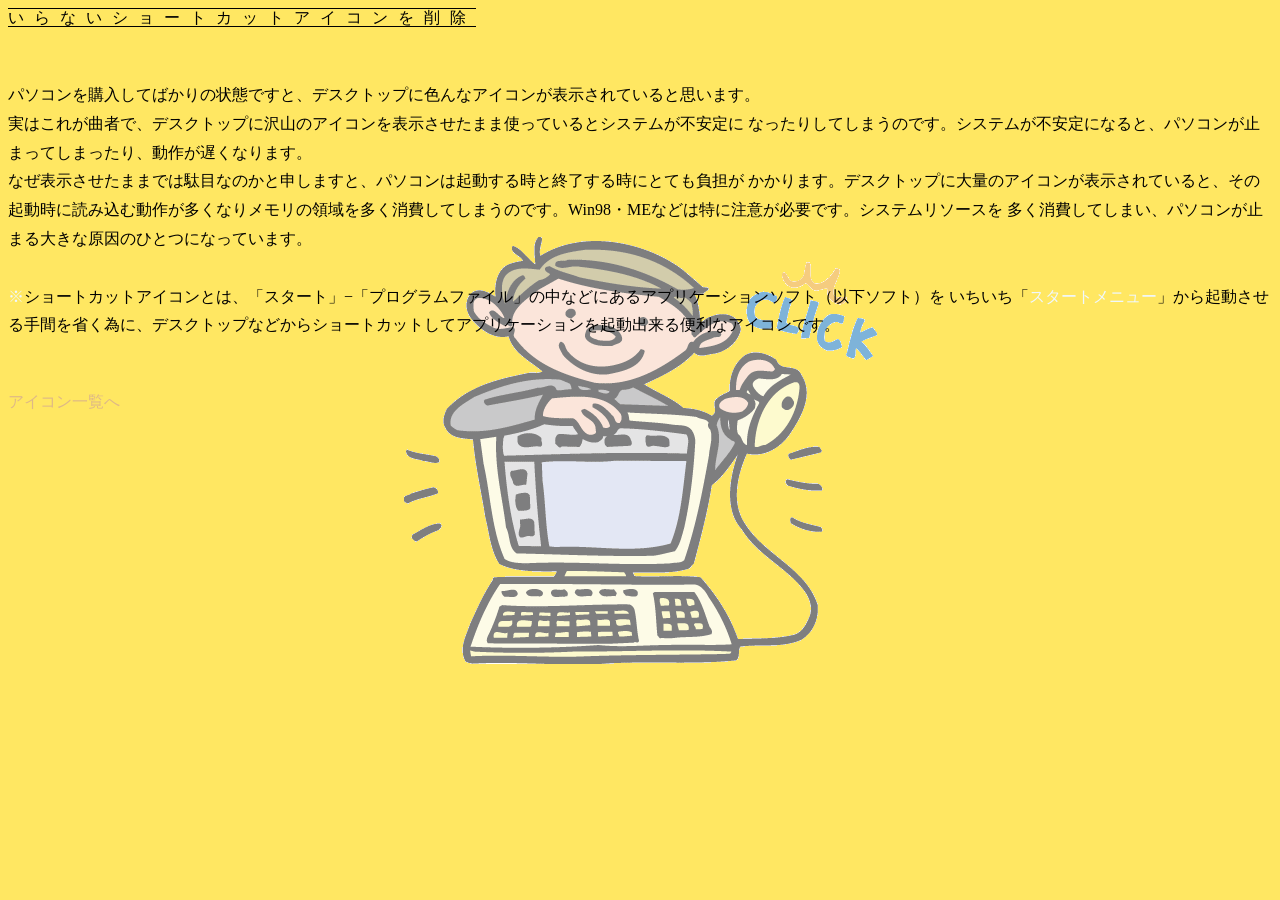
<file: z10/kadai3/index.html>
<!DOCTYPE html>
<html lang="ja">
<head>
<meta charset="utf-8">
<title>ショートカットアイコンについて</title>
<link rel="stylesheet" href="../css/k10.css">
</head>

<body>
<span style="letter-spacing: 10px" id="title">いらないショートカットアイコンを削除</span>
<br><br><br>

<p>
    パソコンを購入してばかりの状態ですと、デスクトップに色んなアイコンが表示されていると思います。<br>
    実はこれが曲者で、デスクトップに沢山のアイコンを表示させたまま使っているとシステムが不安定に なったりしてしまうのです。システムが不安定になると、パソコンが止まってしまったり、動作が遅くなります。<br>
    なぜ表示させたままでは駄目なのかと申しますと、パソコンは起動する時と終了する時にとても負担が かかります。デスクトップに大量のアイコンが表示されていると、その起動時に読み込む動作が多くなりメモリの領域を多く消費してしまうのです。Win98・MEなどは特に注意が必要です。システムリソースを 多く消費してしまい、パソコンが止まる大きな原因のひとつになっています。
<br><br>
    <span class="kome">※</span>ショートカットアイコンとは、「スタート」−「プログラムファイル」の中などにあるアプリケーションソフト（以下ソフト）を いちいち「<span class="kome">スタートメニュー</span>」から起動させる手間を省く為に、デスクトップなどから<span class="shortcut">ショートカットしてアプリケーションを起動出来る便利なアイコンです。</span><br>
</p>


<br><br>
<a href="#">アイコン一覧へ</a>

</body>
</html>
</file>
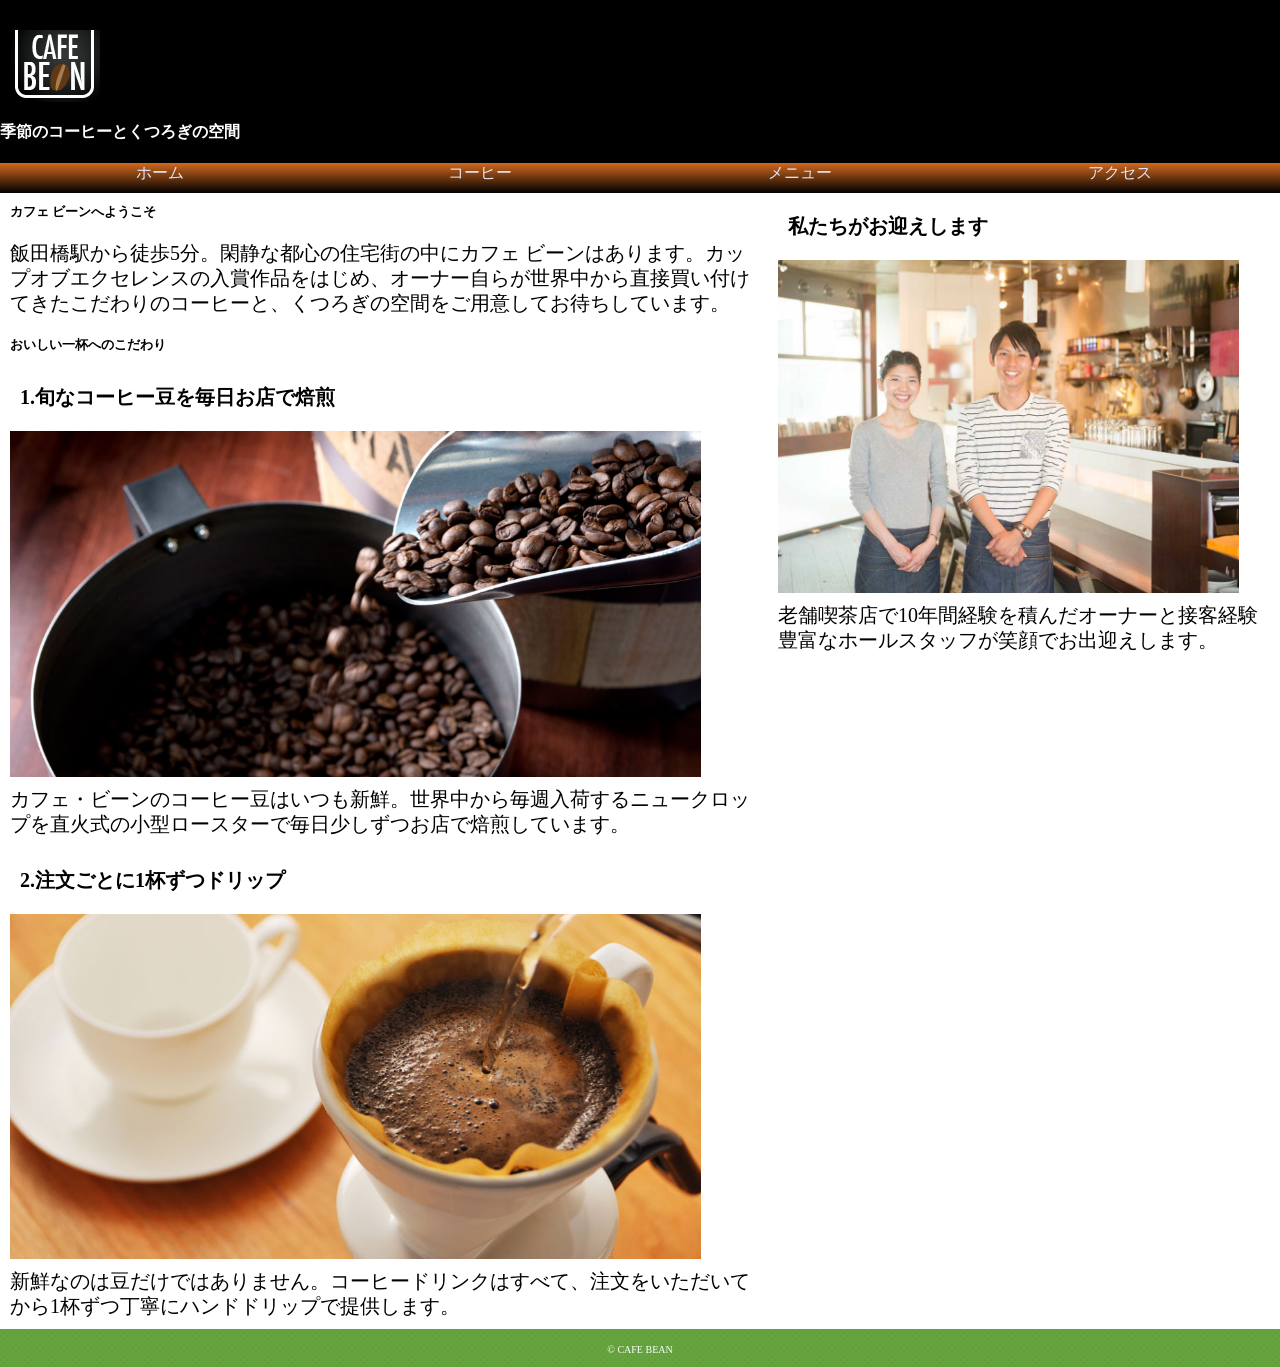
<file: z11/kadai1/index.html>
<!DOCTYPE html>
<html lang="en">
<head>
    <meta charset="UTF-8">
    <meta name="viewport" content="width=device-width, initial-scale=1.0">
    <title>Document</title>
    <link href="css/reset.css" rel="stylesheet">
    <link href="css/style.css" rel="stylesheet">
</head>
<body>
    <header>
        <h1>
            <img src="img/logo.png">
        </h1>
        <h2>季節のコーヒーとくつろぎの空間</h2>
        <nav>
            <ul>
                <li><a href="#">ホーム</a></li>
                <li><a href="#">コーヒー</a></li>
                <li><a href="#">メニュー</a></li>
                <li><a href="#">アクセス</a></li>
            </ul>
        </nav>
    </header>
    <div id="contents">
        <main>
            <div id="vitamin">
                <h3>カフェ ビーンへようこそ</h3>
                <p>
                    飯田橋駅から徒歩5分。閑静な都心の住宅街の中にカフェ ビーンはあります。カップオブエクセレンスの入賞作品をはじめ、オーナー自らが世界中から直接買い付けてきたこだわりのコーヒーと、くつろぎの空間をご用意してお待ちしています。
                </p>
            </div>
            <div id="reciept">
                <h3>おいしい一杯へのこだわり</h3>
                <h4>1.旬なコーヒー豆を毎日お店で焙煎</h4>
                <img src="img/cafe01.jpg">
                <p>カフェ・ビーンのコーヒー豆はいつも新鮮。世界中から毎週入荷するニュークロップを直火式の小型ロースターで毎日少しずつお店で焙煎しています。</p>
                
                <h4>2.注文ごとに1杯ずつドリップ</h4>
                <img src="img/cafe02.jpg">
                <p>新鮮なのは豆だけではありません。コーヒードリンクはすべて、注文をいただいてから1杯ずつ丁寧にハンドドリップで提供します。</p>
            </div>
        </main>
        <div id="sub">
            <h4>私たちがお迎えします</h4>
            <img src="img/cafe03.jpg">
            <p>老舗喫茶店で10年間経験を積んだオーナーと接客経験豊富なホールスタッフが笑顔でお出迎えします。</p>
        </div>
    </div>
    <footer>
        <small>© CAFE BEAN</small>
    </footer>
    
</body>
</html>
</file>
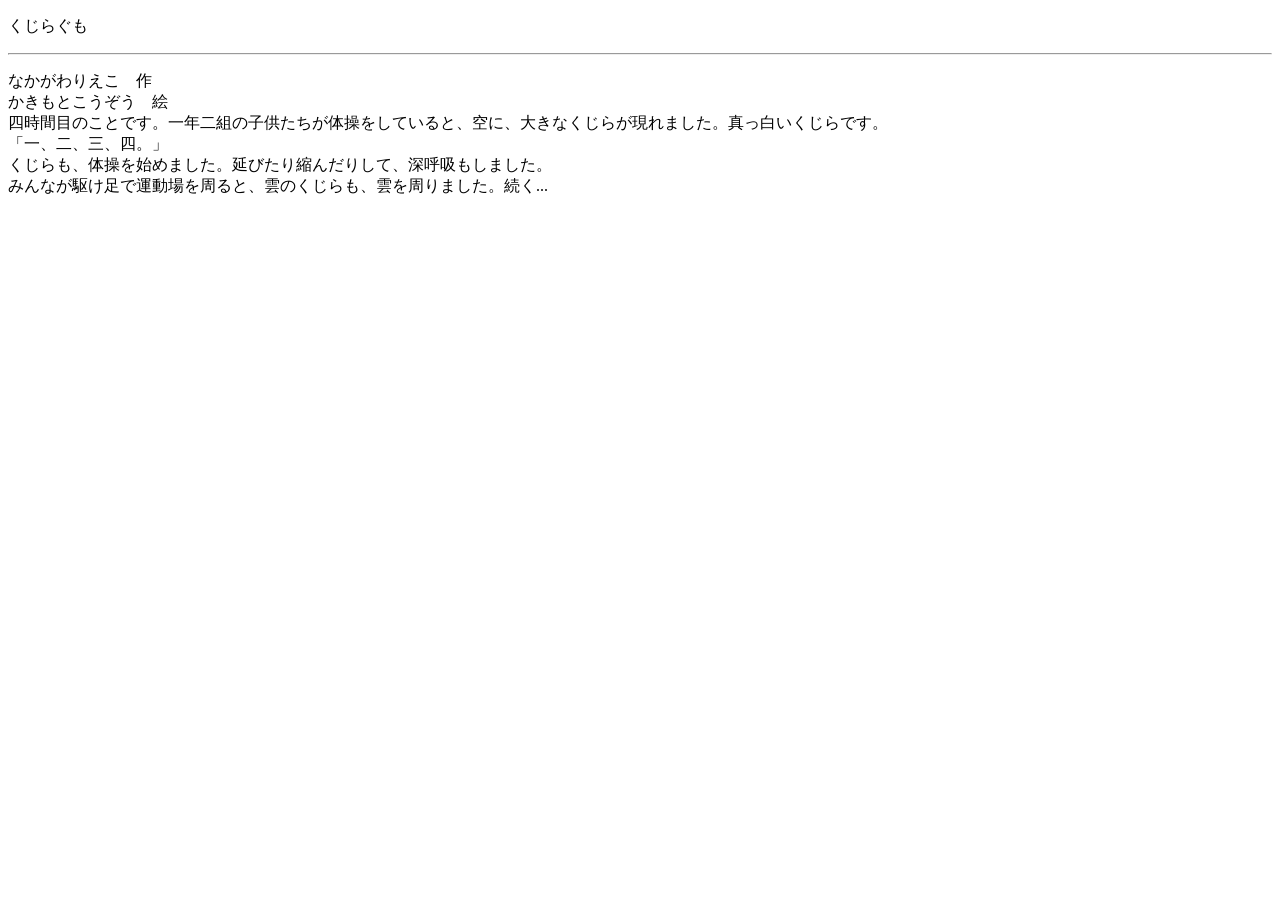
<file: z09/kadai01.html>
<!DOCTYPE html>
<html lang="ja">
<head>
    <meta charset="UTF-8">
    <meta name="viewport" content="width=device-width, initial-scale=1.0">
    <title>Document</title>
</head>
<body>
    
</body>
</html>


<html>

    <head>
        <title>サンプル１</title>
    </head>

    <body>
        <p>
            くじらぐも<br>
        </p>
        
        <hr>
        
        <p>
            なかがわりえこ　作<br>
            かきもとこうぞう　絵<br>
            
            四時間目のことです。一年二組の子供たちが体操をしていると、空に、大きなくじらが現れました。真っ白いくじらです。<br>
            「一、二、三、四。」<br>
            くじらも、体操を始めました。延びたり縮んだりして、深呼吸もしました。<br>
            みんなが駆け足で運動場を周ると、雲のくじらも、雲を周りました。続く... <br>
        </p>
    </body>
</html>
</file>
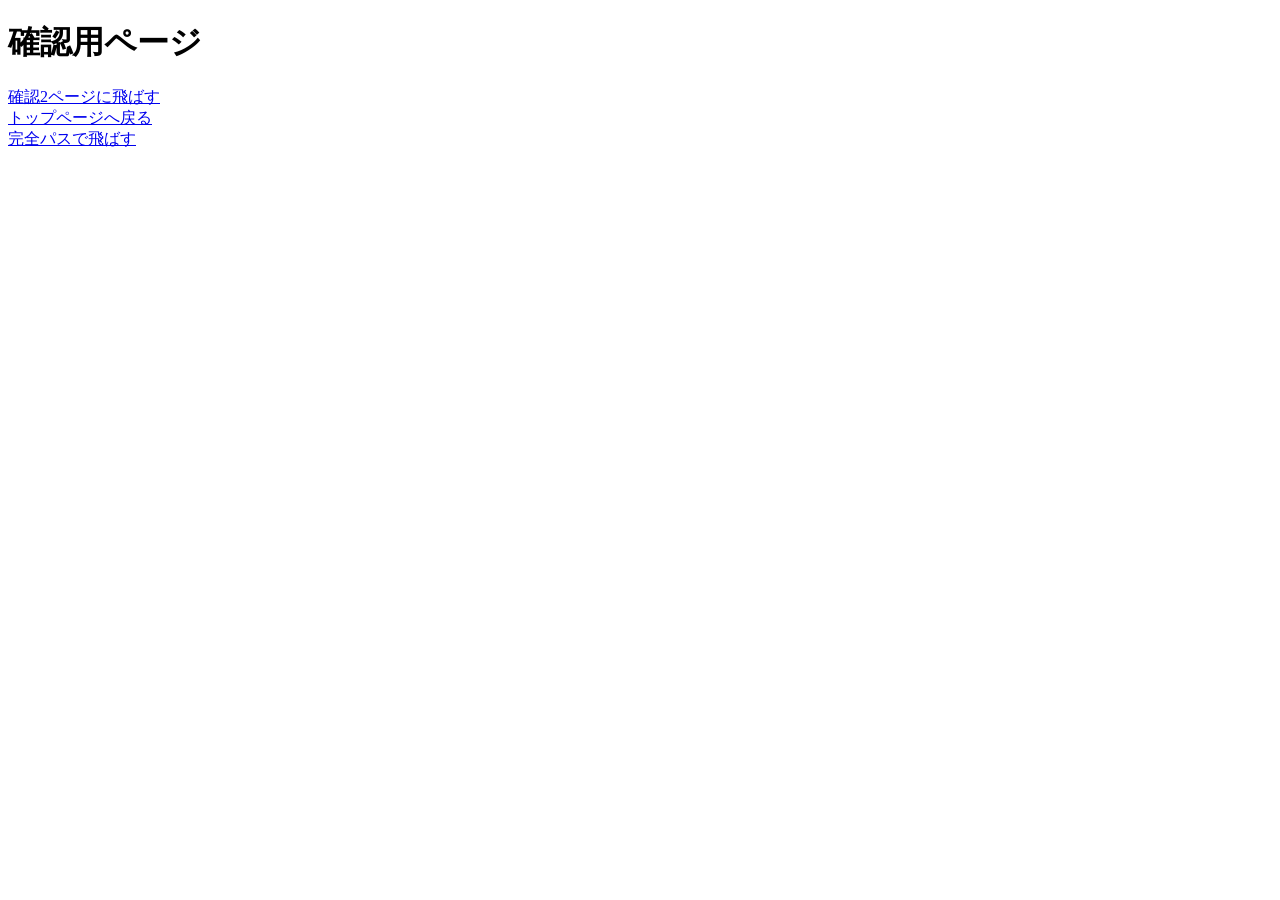
<file: z09/kakunin.html>
<!DOCTYPE html>
<html lang="en">
<head>
    <meta charset="UTF-8">
    <meta name="viewport" content="width=device-width, initial-scale=1.0">
    <title>Document</title>
</head>
<body>
    <h1>確認用ページ</h1>

    <a href="kakunin2.html">確認2ページに飛ばす</a><br>
    <a href="../index.html">トップページへ戻る</a><br>

    <a href="http://192.168.56.101/index.html">完全パスで飛ばす</a><br>
</body>
</html>
</file>
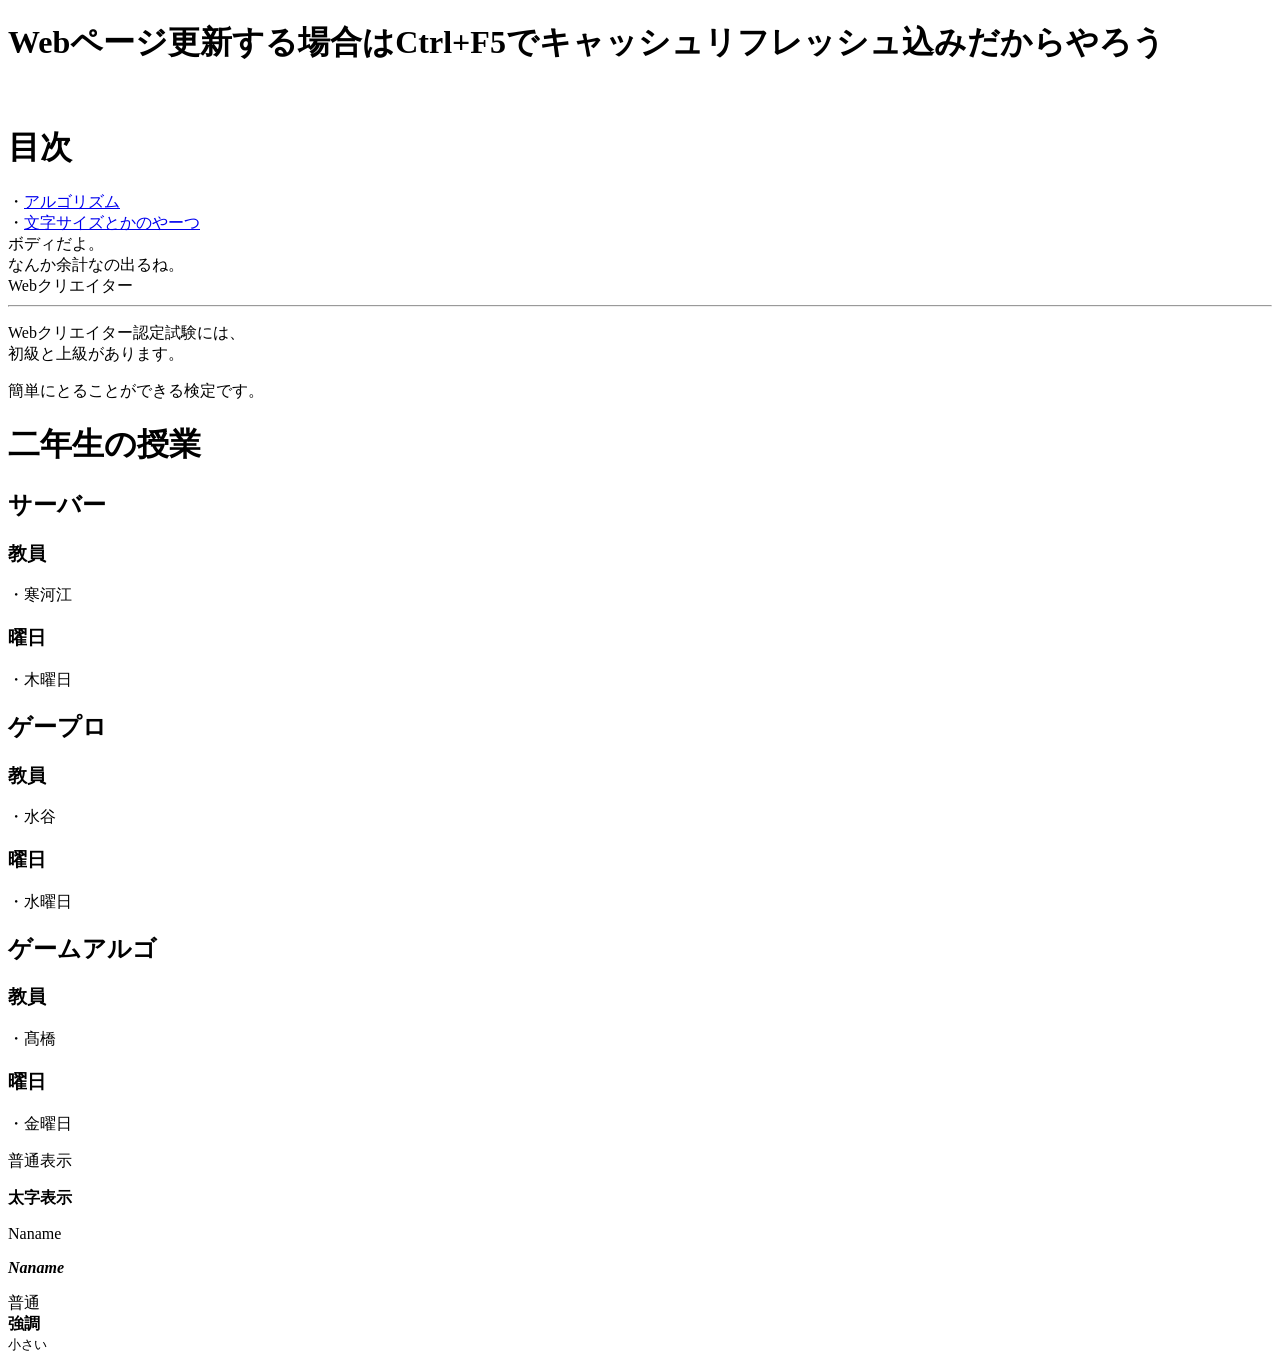
<file: z09/kakunin2.html>
<!-- HTMLのバージョンを記入-->
 <!DOCTYPE html>
<!-- htmlタグに囲まれている部分がHTMLと認識される-->
 <!-- 先頭行と最終行に入力するタグ-->
<!-- 日本語サイト -->
 <html lang="ja">
    <head>
        <!-- Webページの情報を乳直する部分-->
        <!-- 基本的に一般の人が見えない部分-->
         <!-- 文字コード情報とか-->
        
        <!-- 文字コード指定 -->
        <meta charset="UTF-8">

         <!-- ブラウザのタブに表示される文字列-->
          <title>z09の確認1</title>

        <!--別のファイル読み込み-->
    </head>

    <body>
        <!--実際に一般の人に見える部分-->
        <!--HTMLのメイン部分-->
        <h1>Webページ更新する場合はCtrl+F5でキャッシュリフレッシュ込みだからやろう</h1><br>

        <!--目次-->
        <h1>目次</h1>
        ・<a href="#aaa">アルゴリズム</a><br>
        ・<a href="#bbb">文字サイズとかのやーつ</a><br>


        ボディだよ。<br>
        なんか余計なの出るね。<br>

        Webクリエイター<br>
        <hr>
        <p>
            Webクリエイター認定試験には、<br>
            初級と上級があります。<br>
        </p>
        
        <p>
            簡単にとることができる検定です。<br>
        </p>

        <h1>二年生の授業</h1>

        <h2>サーバー</h2>

        <h3>教員</h3>
        ・寒河江
        <h3>曜日</h3>
        ・木曜日
        
        <h2>ゲープロ</h2>
        
        <h3>教員</h3>
        ・水谷
        <h3>曜日</h3>
        ・水曜日

        <div id="aaa">
            <h2>ゲームアルゴ</h2>
            <h3>教員</h3>
            ・髙橋
            <h3>曜日</h3>
            ・金曜日
        </div>

        <div id="bbb">
            <p>普通表示</p>
            <p>
                <b>太字表示</b>
            </p>
            
            <p>Naname</p>
            <p>
                
                <b><i>Naname</i></b>
            </p>
    
            <p>
                普通<br>
                <strong>強調</strong><br>
                <small>小さい</small><br>
            </p>
        </div>

    </body>


</html>
</file>
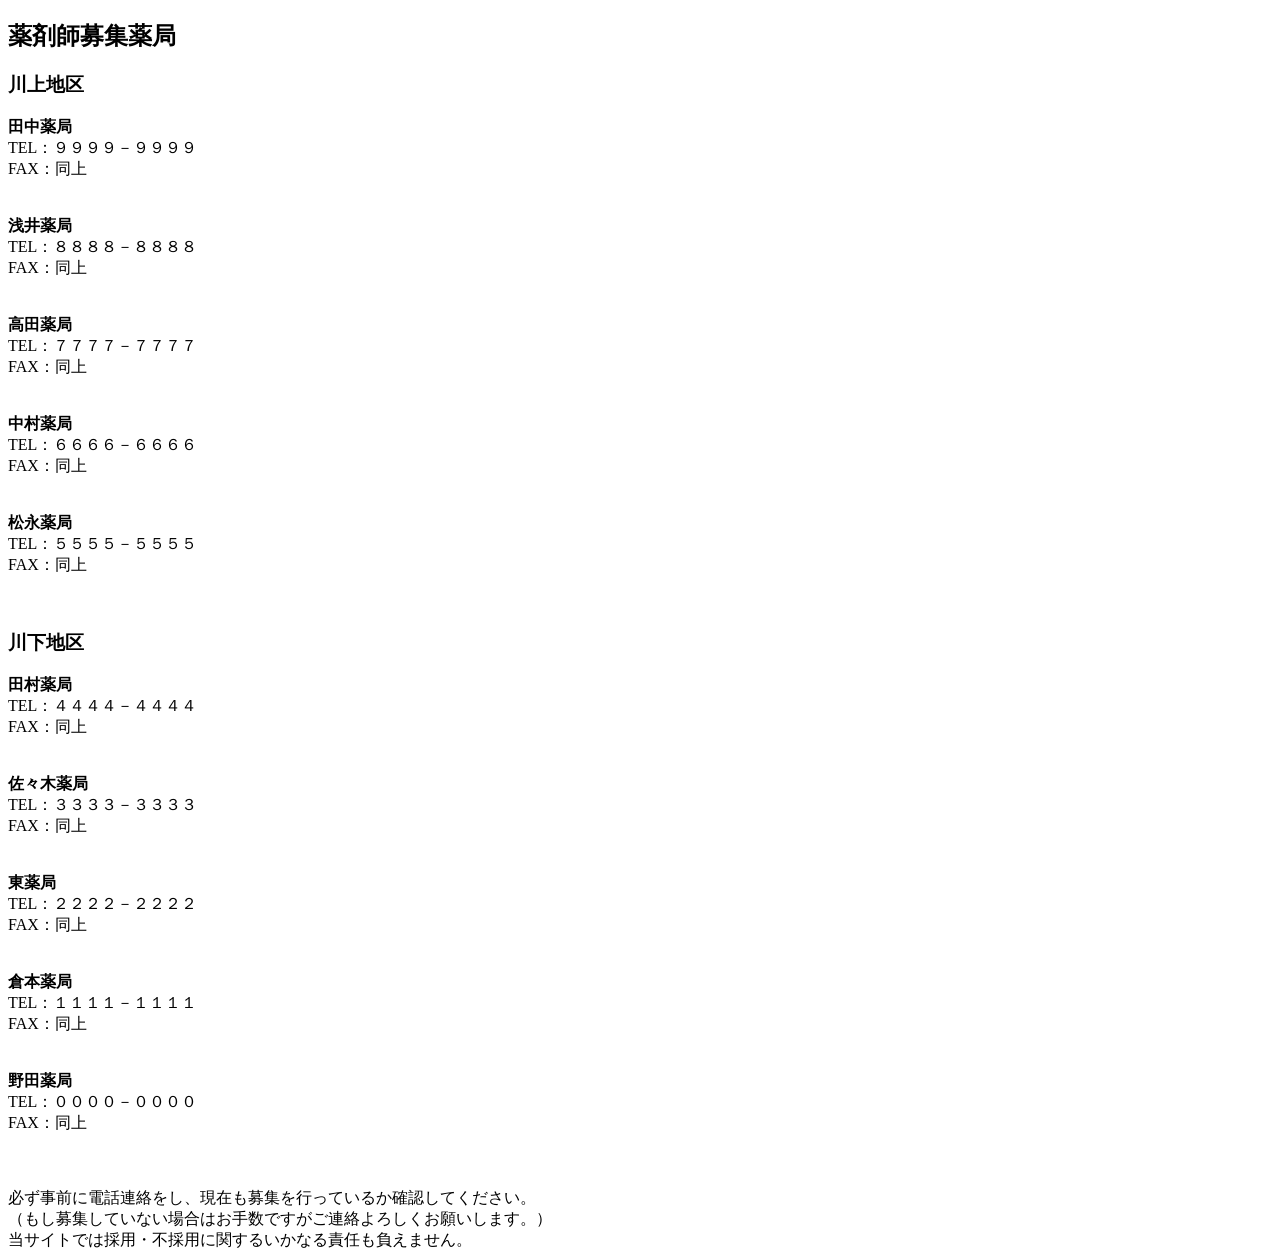
<file: z09/meibo.html>
<!DOCTYPE html>
<html lang="ja">
<head>
<meta charset="utf-8">
  <title>名簿</title>
 </head>

<body>
<h2>薬剤師募集薬局</h2>

<a id="kawakami"><h3>川上地区</h3></a>

<b>田中薬局</b><br>
  TEL：９９９９－９９９９<br>
  FAX：同上<br>
  <br>
  <br>
<b>浅井薬局</b><br>
  TEL：８８８８－８８８８<br>
  FAX：同上<br>
  <br>
  <br>
<b>高田薬局</b><br>
  TEL：７７７７－７７７７<br>
  FAX：同上<br>
  <br>
  <br>
<b>中村薬局</b><br>
  TEL：６６６６－６６６６<br>
  FAX：同上<br>
  <br>
  <br>
<b>松永薬局</b><br>
  TEL：５５５５－５５５５<br>
  FAX：同上<br>
  <br>
  <br>
  <a id="kawasimo"><h3>川下地区</h3></a>

<b>田村薬局</b><br>
  TEL：４４４４－４４４４<br>
  FAX：同上 <br>
  <br>
  <br>
<b>佐々木薬局</b><br>
  TEL：３３３３－３３３３<br>
  FAX：同上<br>
  <br>
  <br>
<b>東薬局</b><br>
  TEL：２２２２－２２２２<br>
  FAX：同上<br>
  <br>
  <br>
<b>倉本薬局</b><br>
  TEL：１１１１－１１１１<br>
FAX：同上<br>
<br>
<br>
<b>野田薬局</b><br>
TEL：００００－００００<br>
FAX：同上<br>
<br>
<br>
<br>
必ず事前に電話連絡をし、現在も募集を行っているか確認してください。<br>
（もし募集していない場合はお手数ですがご連絡よろしくお願いします。）<br>
当サイトでは採用・不採用に関するいかなる責任も負えません。
</body>
</html>
</file>
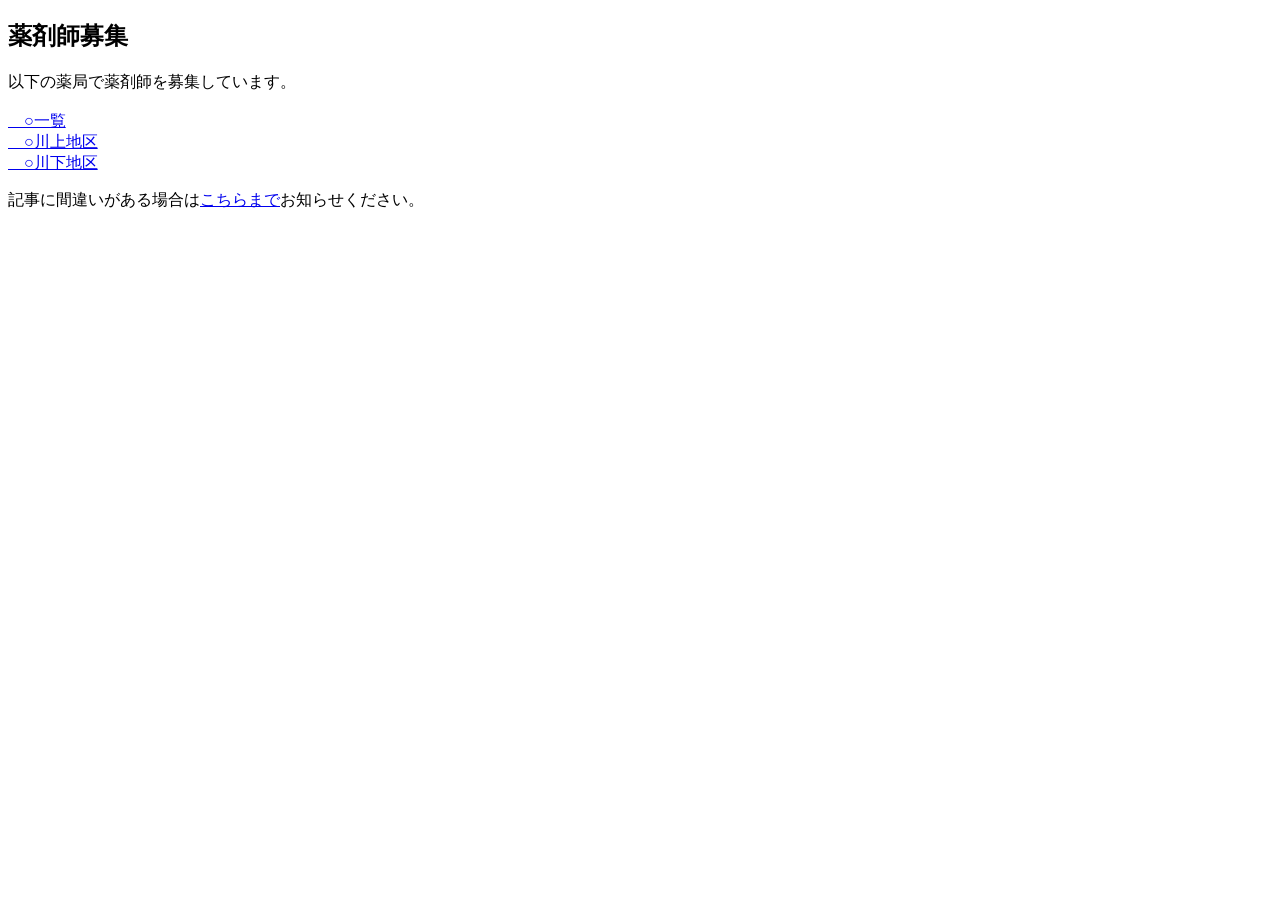
<file: z09/yakuzai.html>
<!DOCTYPE html>
<html lang="ja">
<head>
<meta charset="utf-8">
  <title>薬剤師募集</title>
 </head>

<body>
<h2>薬剤師募集</h2>
<p>以下の薬局で薬剤師を募集しています。<br>
<br>
  <a href="meibo.html">　○一覧</a><br>

<a href="meibo.html#kawakami">　○川上地区</a><br>
<a href="meibo.html#kawasimo">　○川下地区</a><br>
</p>
記事に間違いがある場合は<a href="mailto:yakuzai@xxx.com">こちらまで</a>お知らせください。
</body>
</html>
</file>
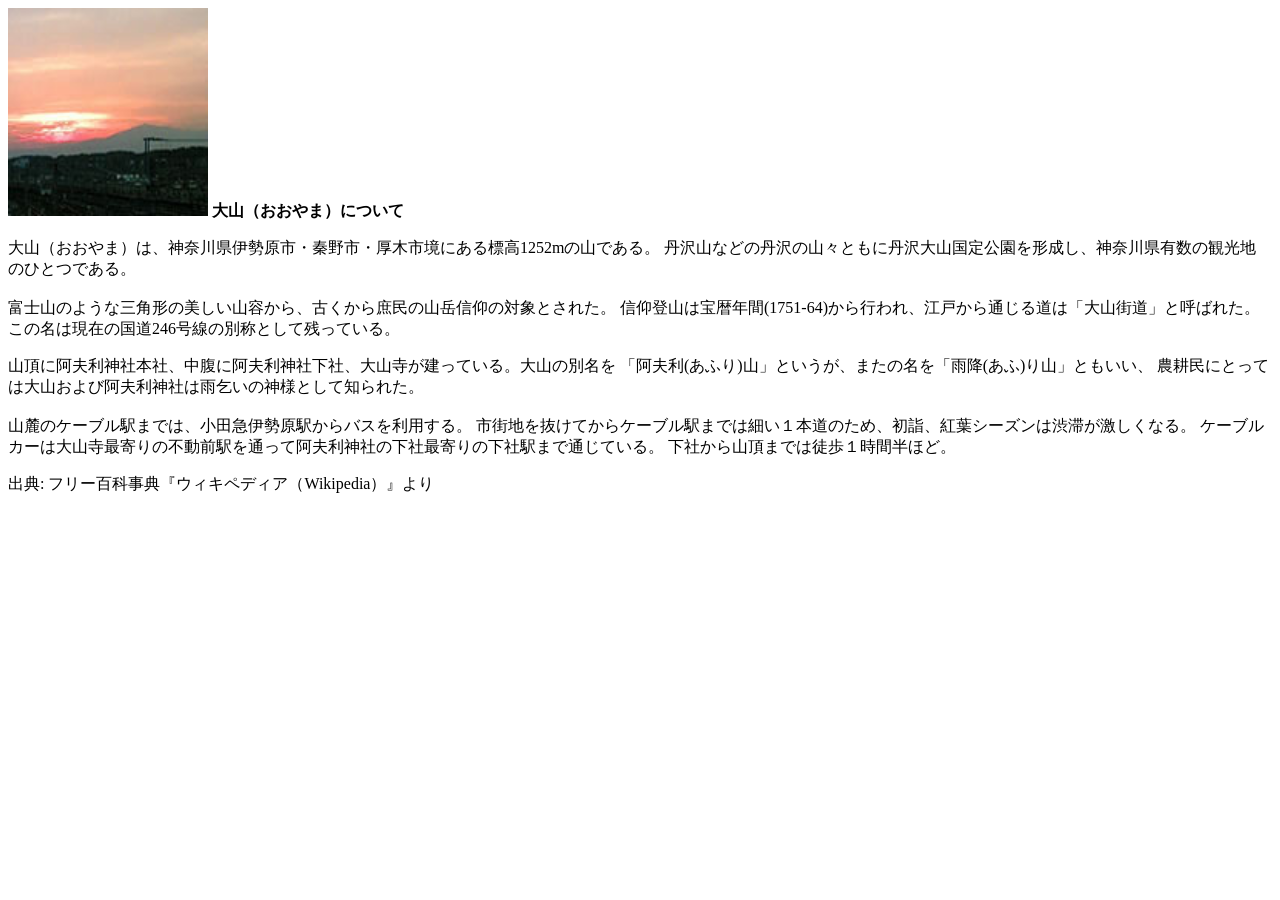
<file: z10/gazou.html>
<!DOCTYPE html>
<html lang="ja">

<head>
    <meta charset="utf-8">
    <title>タグの学習5-2</title>
</head>

<body>

    <img src="img/ooyama.jpg" alt="「大山と夕日の写真」" title="夕日に映える大山" width="200" height="auto">

    <b>大山（おおやま）について</b>
    <p>大山（おおやま）は、神奈川県伊勢原市・秦野市・厚木市境にある標高1252mの山である。
        丹沢山などの丹沢の山々ともに丹沢大山国定公園を形成し、神奈川県有数の観光地のひとつである。<br>
        <br>
        富士山のような三角形の美しい山容から、古くから庶民の山岳信仰の対象とされた。
        信仰登山は宝暦年間(1751-64)から行われ、江戸から通じる道は「大山街道」と呼ばれた。
        この名は現在の国道246号線の別称として残っている。
    </p>

    <p>山頂に阿夫利神社本社、中腹に阿夫利神社下社、大山寺が建っている。大山の別名を
        「阿夫利(あふり)山」というが、またの名を「雨降(あふ)り山」ともいい、
        農耕民にとっては大山および阿夫利神社は雨乞いの神様として知られた。<br>
        <br>
        山麓のケーブル駅までは、小田急伊勢原駅からバスを利用する。
        市街地を抜けてからケーブル駅までは細い１本道のため、初詣、紅葉シーズンは渋滞が激しくなる。
        ケーブルカーは大山寺最寄りの不動前駅を通って阿夫利神社の下社最寄りの下社駅まで通じている。
        下社から山頂までは徒歩１時間半ほど。
    </p>

    出典: フリー百科事典『ウィキペディア（Wikipedia）』より


</body>

</html>
</file>
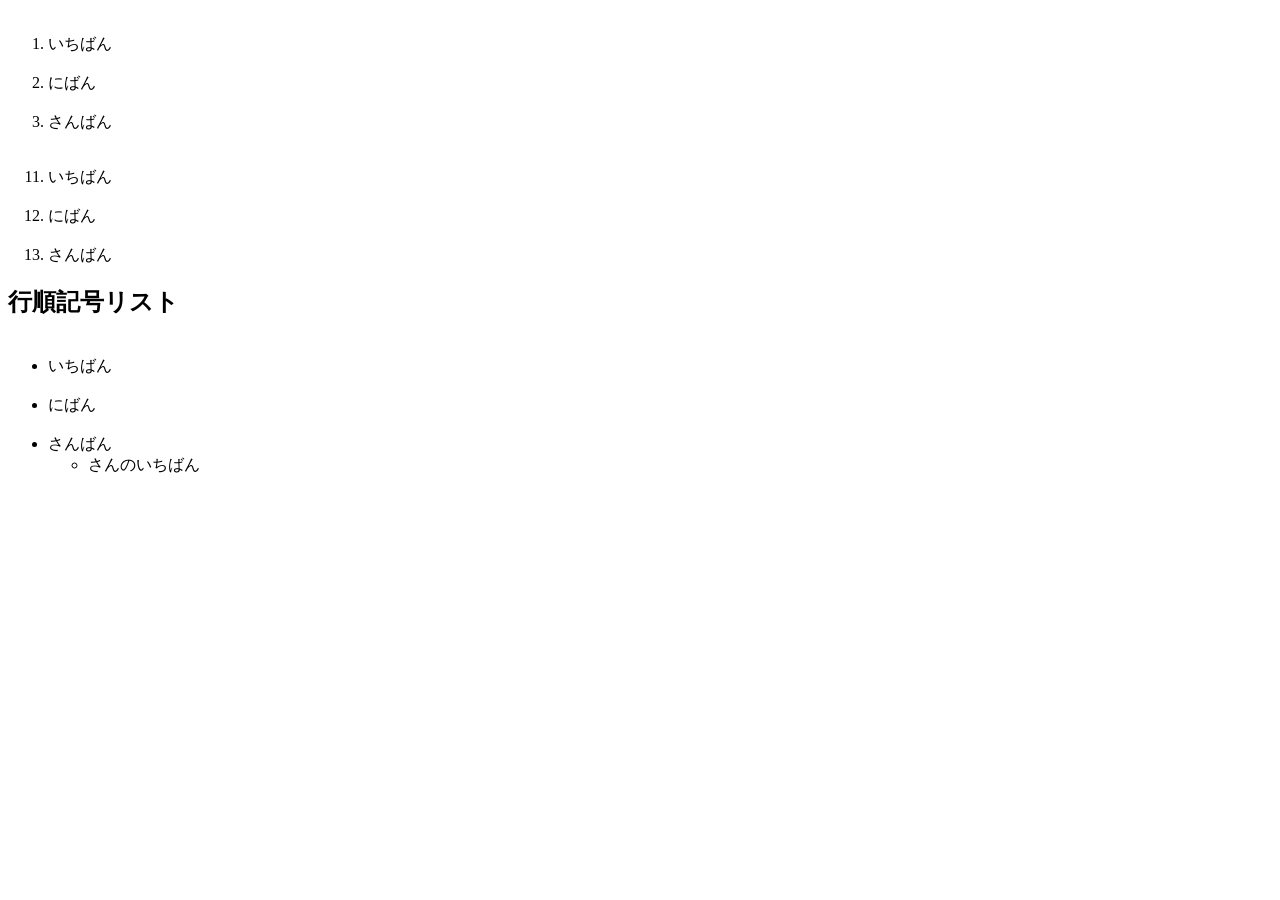
<file: z10/kakunin.html>
<!DOCTYPE html>
<html lang="ja">

<head>
    <meta charset="utf-8">
    <title>タグの学習5-2</title>
</head>

<body>
    <ol>
            <li>いちばん</li>
            <li>にばん</li>
            <li>さんばん</li>
    </ol>

    <ol start="11">
            <li>いちばん</li>
            <li>にばん</li>
            <li>さんばん</li>
    </ol>

    <h2>行順記号リスト</h2>

    <ul>
            <li>いちばん</li>
            <li>にばん</li>
            <li>さんばん</li>
        <ul>
            <li>さんのいちばん</li>
        </ul>
    </ul>


</body>

</html>
</file>
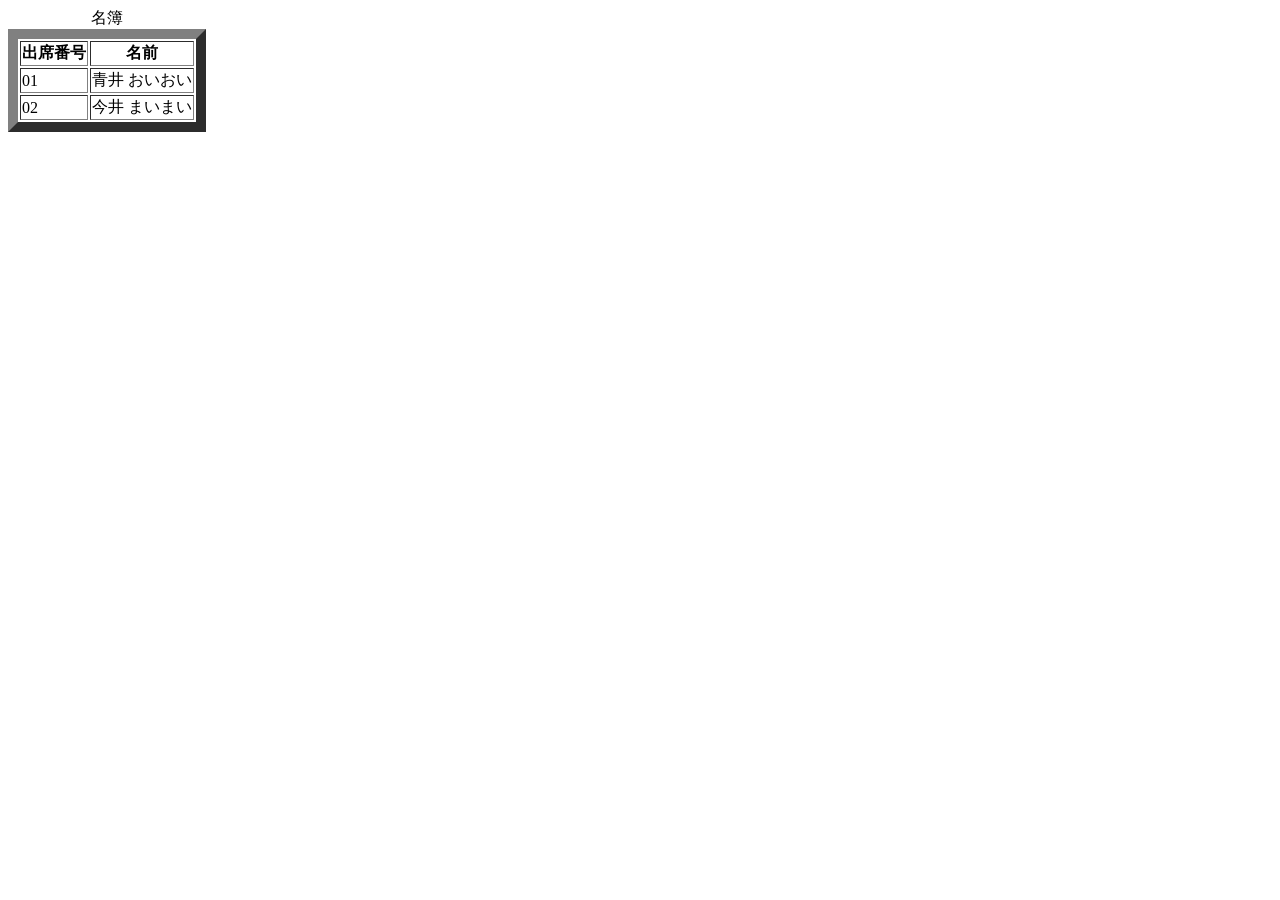
<file: z10/kakunin2.html>
<!DOCTYPE html>
<html lang="ja">
<head>
    <meta charset="UTF-8">
    <meta name="viewport" content="width=device-width, initial-scale=1.0">
    <title>Document</title>
</head>
<body>
    <table border="10">
        <caption>名簿</caption>
        <tr>
            <th>出席番号</th>
            <th>名前</th>

        </tr>

        <tr>
            <td>01</td>
            <td>青井 おいおい</td>

        </tr>

        <tr>
            <td>02</td>
            <td>今井 まいまい</td>

        </tr>
    </table>
</body>
</html>
</file>
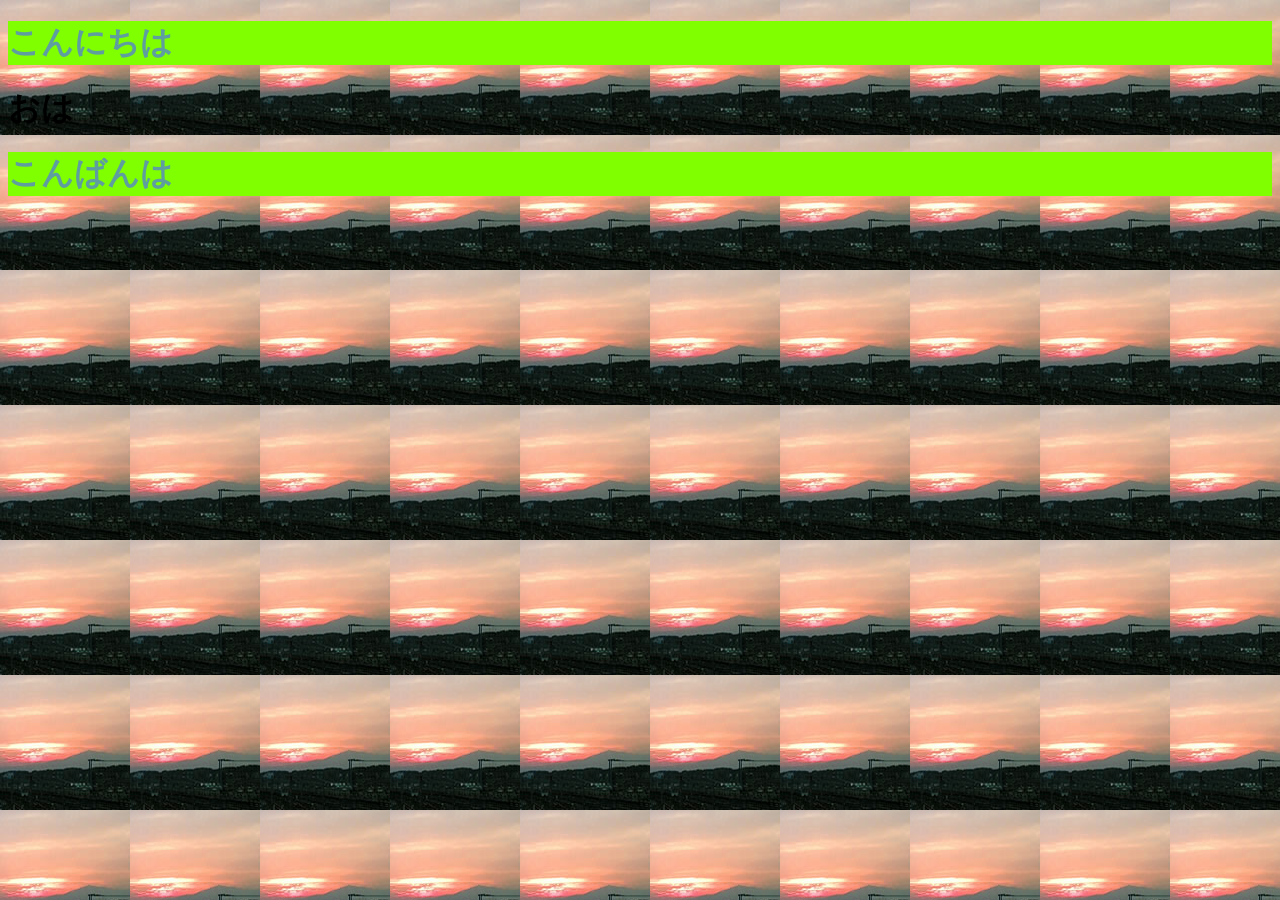
<file: z10/kakunin3.html>
<!DOCTYPE html>
<html lang="en">
<head>
    <meta charset="UTF-8">
    <meta name="viewport" content="width=device-width, initial-scale=1.0">
    <title>Document</title>

    <!-- パターン２ 全体反映用の時-->
    <!-- <style>
        .test{
            color: blue;
            font-size: 40pt;
        }
    </style> -->

    <!-- パターン３ 別ファイルにしてまとめる (可読性くそあがる) -->
     <link rel="stylesheet" href="css/test.css">

</head>
<body>
    <!-- パターン１　個別で色々変えたいとき (可読性さがる)-->
    <!-- <h1 style="color:#800;font-size:30pt" >おはよう</h1> 
    <h1>こんにちは</h1>
    <h1>こんばんは</h1> -->

    <!-- パターン２ -->
    <!-- <h1 class="test">こんにちは</h1>
    <h1>おは</h1>
    <h1 class="test">こんばんは</h1> -->

    <!-- パターン３ -->
    <h1 class="test">こんにちは</h1>
    <h1>おは</h1>
    <h1 class="test">こんばんは</h1>
</body>
</html>
</file>
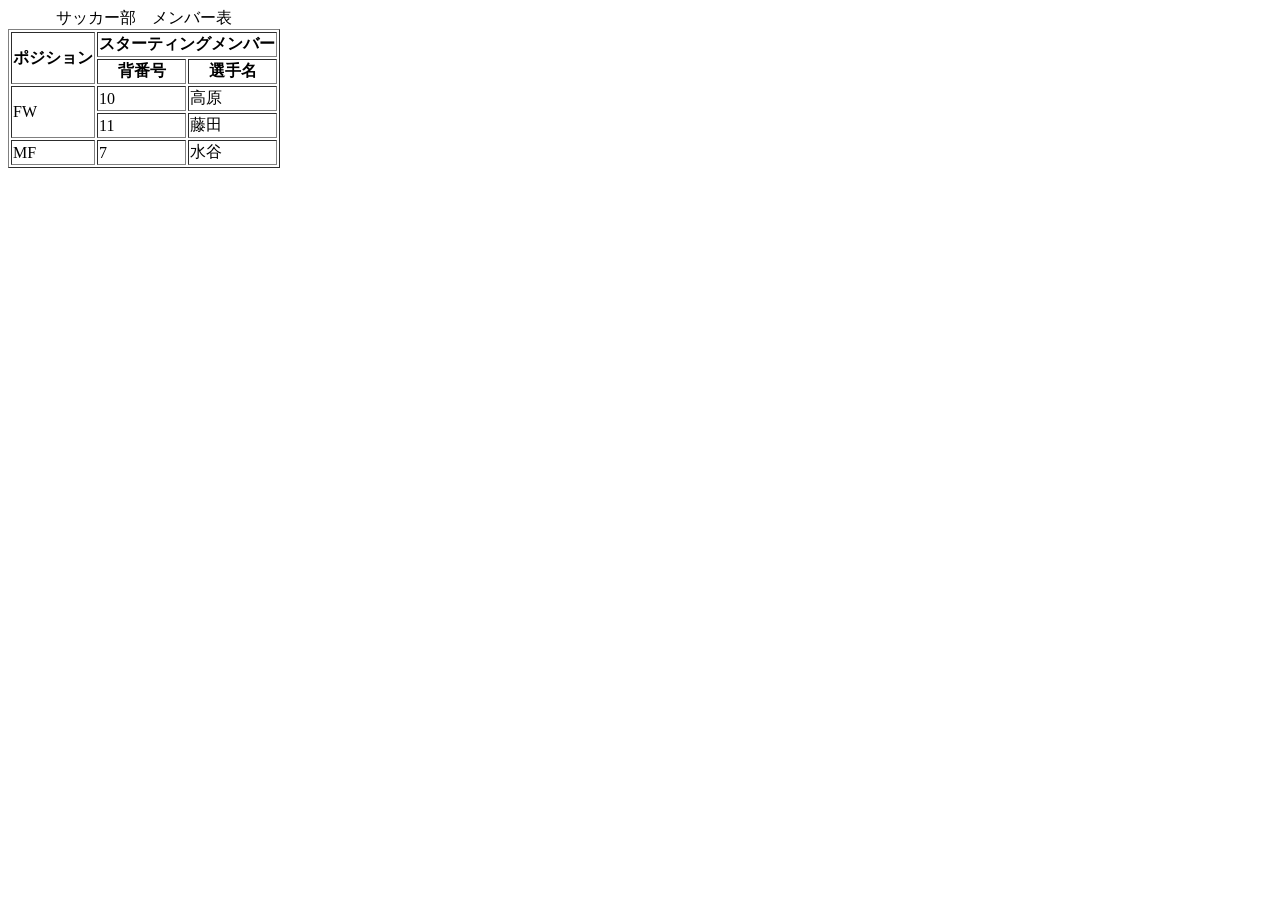
<file: z10/table.html>
<!DOCTYPE html>
<html lang="ja">
<head>
    <meta charset="UTF-8">
    <meta name="viewport" content="width=device-width, initial-scale=1.0">
    <title>Document</title>
</head>

<body>
    <table border="1">
        <caption>サッカー部　メンバー表</caption>
        <tr>
            <th rowspan = "2">ポジション</th>
            <th colspan="2">スターティングメンバー</th>
        </tr>

        <tr>
            <th>背番号</th>
            <th>選手名</th>
        </tr>

        <tr>
            <td rowspan="2">FW</td>
            <td>10</td>
            <td>高原</td>
        </tr>
        <tr>
            <td>11</td>
            <td>藤田</td>
        </tr>
        <tr>
            <td>MF</td>
            <td>7</td>
            <td>水谷</td>
        </tr>
    </table>    
</body>
</html>
</file>
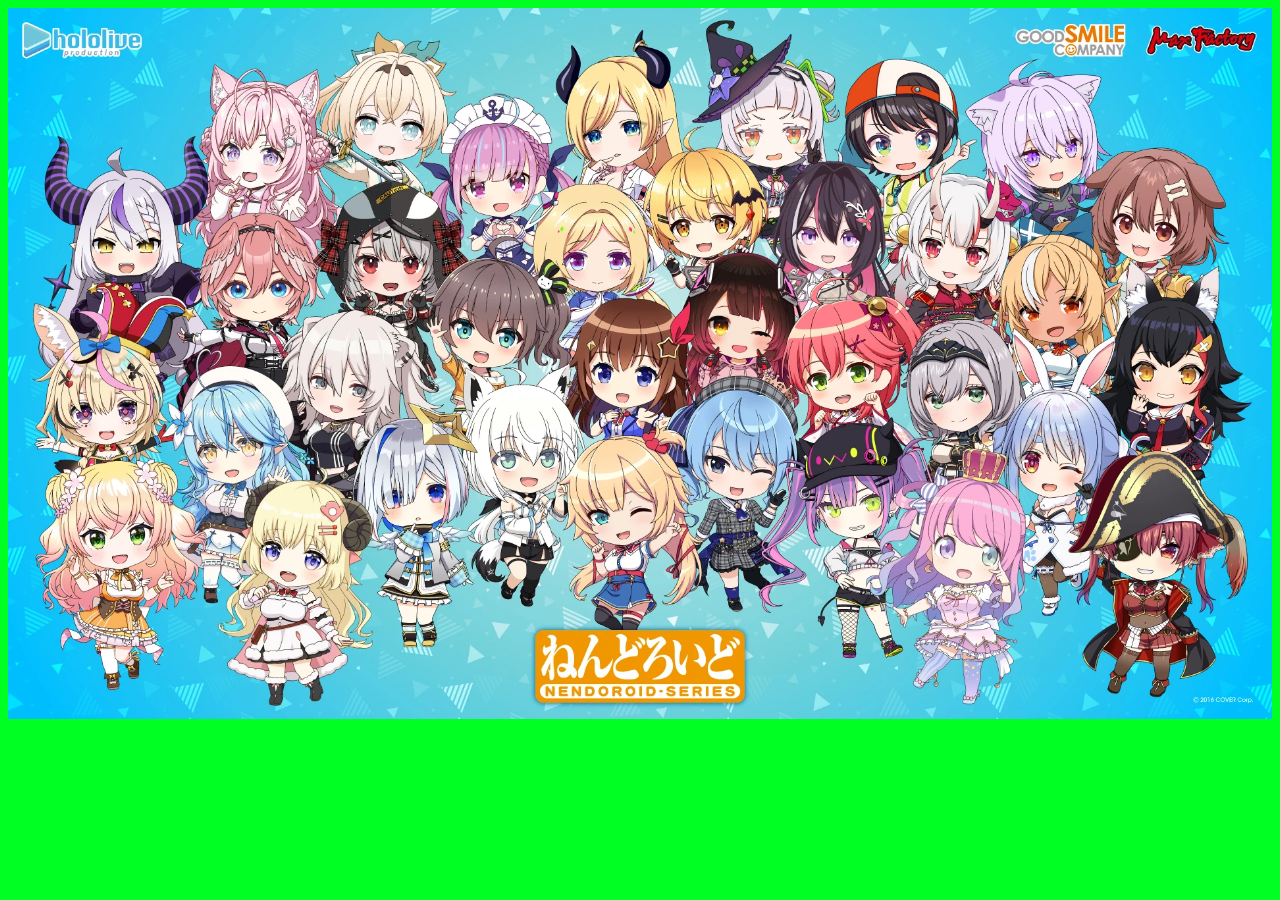
<file: z11/kakunin1.html>
<!DOCTYPE html>
<html lang="en">
<head>
    <meta charset="UTF-8">
    <meta name="viewport" content="width=device-width, initial-scale=1.0">
    <title>Document</title>
    <link rel="stylesheet" href="css/kakunin1.css">
</head>
<body>
    <img src="img/kakunin.png" alt="大きい画像">
</body>
</html>
</file>
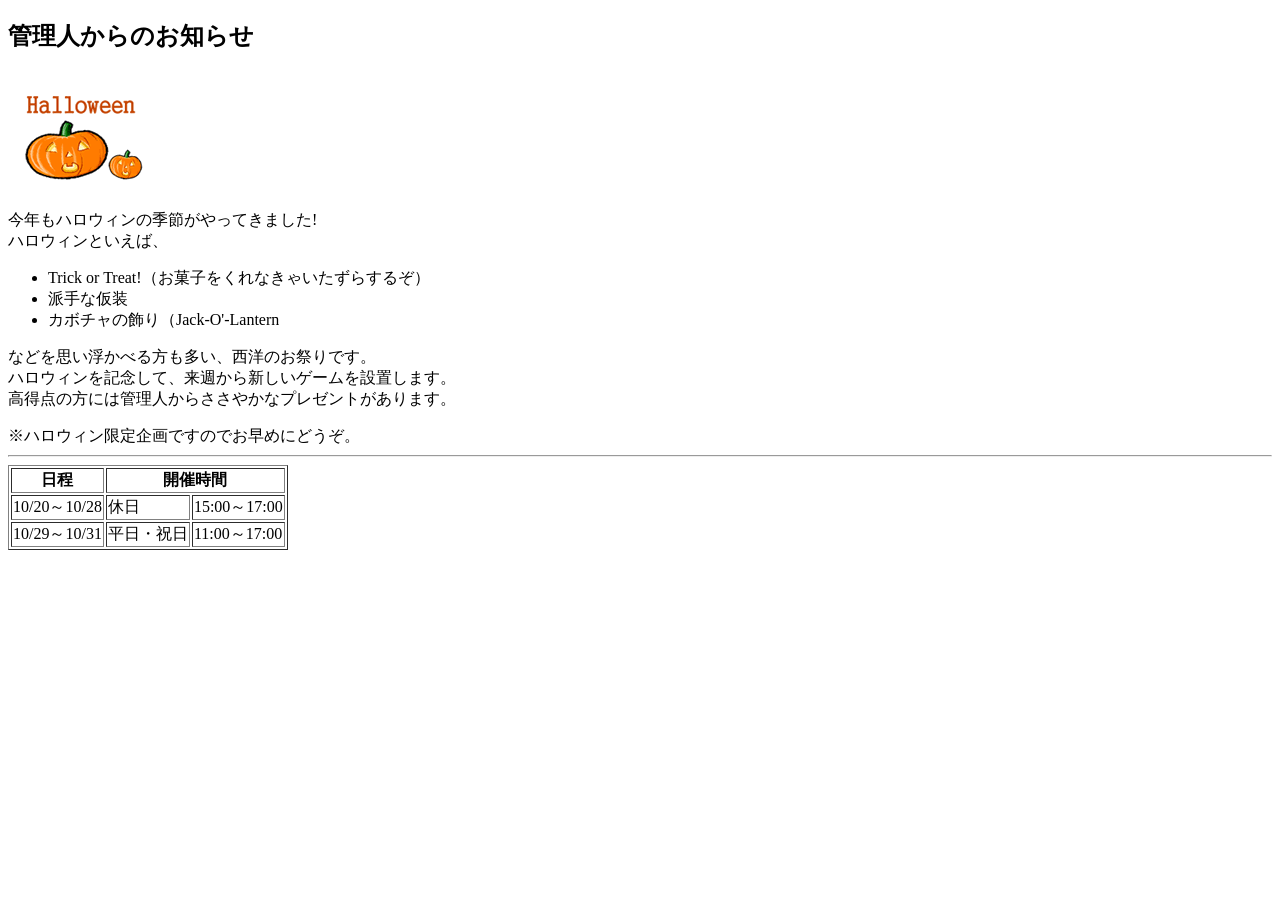
<file: z10/課題②/halloween.html>
<!DOCTYPE html>
<html lang="ja">
<head>
<meta charset="utf-8">
<title>ハロウィン記念イベント開催</title>
</head>
<body>

<h2> 管理人からのお知らせ</h2> <br>

<img src="img/halloween.gif" alt="かぼちゃおばけ" title="ハロウィン" width="auto" height="auto">

<p>
今年もハロウィンの季節がやってきました! <br>
ハロウィンといえば、 <br>

<ul>
    <li>Trick or Treat!（お菓子をくれなきゃいたずらするぞ）</li>
    <li>派手な仮装</li>
    <li>カボチャの飾り（Jack-O'-Lantern</li>
</ul>


などを思い浮かべる方も多い、西洋のお祭りです。 <br>
ハロウィンを記念して、来週から新しいゲームを設置します。 <br>
高得点の方には管理人からささやかなプレゼントがあります。<br> </p>
※ハロウィン限定企画ですのでお早めにどうぞ。<br>
<hr>
<table border="1">
    <tr>
        <th>日程</th>
        <th colspan="2">開催時間</th>
    </tr>
    
    <tr>
        <td>10/20～10/28</td>
        <td>休日</td>
        <td>15:00～17:00</td>
    </tr>

    <tr>
        <td>10/29～10/31</td>
        <td>平日・祝日</td>
        <td>11:00～17:00</td>
    </tr>
</table>

</body>
</html>
</file>
<file: z10/css/k10.css>
body{
    background-color: rgb(255, 231, 98);
    background-image: url(../kadai3/img/back.gif);
    background-repeat: no-repeat;
    background-position: center;
    background-attachment: fixed;

}

a:link{text-decoration: none;color: burlywood;}
a:visited{text-decoration: none;color: rgb(0, 162, 255);}
a:focus{text-decoration: none;color: rgb(255, 0, 0);}
a:hover{text-decoration: none;color: rgb(0, 255, 34);}

p{
    line-height: 180%;
}

#title{
    letter-spacing: 10px;
    border-top: 1px solid black;
    border-bottom: 1px solid black; 
}

.kome{
    color: aliceblue;
}

.shortcut{
    font-family: serif;
}
</file>
<file: z11/kadai1/css/style.css>
@charset "utf-8";

img{
    max-width: 90%;
    margin: 0px 10px;
}

header {
    background-color: black;
    background-position: center;
}

header h1 {
    padding-top: 30px;
    padding-bottom: 20px;
}

header h2 {
    /* line-height: 20px; */
    margin-bottom: 20px;
    color: white;
}

ul{
    display: flex;
}

li{
    width: 100%;
    height: 30px;
    text-align: center;
    background: linear-gradient(to bottom, chocolate, black);
}



a:link{text-decoration:none;color:lavender;}
a:visited{text-decoration:none;color:lavender;}
a:focus{text-decoration:none;color:lavender;}
a:hover{text-decoration:none;color:lavender;}


p{
    font-size: 13px;
    margin: 10px;
    line-height: 18px;
}

h3{
    text-align: center;
    font-size: 13px;
    padding: 10px;
}
h4{
    text-align: center;
    font-size: 20px;
    padding: 20px;
}

#reciept p{
    margin: 10px;
}

footer{
    background-image: url(../img/footer_bg.png);
    padding: 10px 0;
    text-align: center;
    width: 100%;
}

small{
    font-size: 10px;
    color: white;
}

/* タブレット向け（768px～1023px） */
@media screen and (min-width:768px) {
    h3
    {
        text-align: left;
    }
    h4
    {
        text-align: left;
    }
    p{
    font-size: 20px;
    margin: 10px;
    line-height: 25px;
    }
}

/* PC向け（1024px～） */
@media screen and (min-width:1024px) {
    main
    {
    float: left;
    width: 60%;

    }
    #sub
    {
        float: right;
        width: 40%;
    }

    footer
    {
        clear :left;
    }
}
</file>
<file: z10/css/test.css>
.test{
    color: cadetblue;
    background-color: chartreuse;
}

body
{
    background-image: url(../img/ooyama.jpg);
}

a:hover
{
    text-decoration: underline;
    color: rgb(187, 255, 0);
}
</file>
<file: z11/css/kakunin1.css>
@charset "UTF-8";

img
{
     /* 画像の横幅をスクリーンサイズに合わせる */
    max-width: 100%;
    height: auto;
}


/* モバイルファーストの概念で作るので、スマホの設定からしていく */

/* スマホ用画面設定 */
body
{
    background-color: aliceblue;
}

/* メディアクエリのデザイン */

/* タブレット向け設定　(760px - 1023px) */

@media screen and (min-width:760px){
    /* ブラウザサイズが760を超えたら、ここのデザインを適用 */
    /* スマホデザインの変更点のみを上書きする */
    body{
        background-color: rgb(0, 136, 255);
    }
}

/* PC向け設定　(1024px以上) */

@media screen and (min-width:1024px){
    /* ブラウザサイズが760を超えたら、ここのデザインを適用 */
    /* タブレットデザインの変更点のみを上書きする */
    body{
        background-color: rgb(0, 255, 34);
    }
}
</file>
